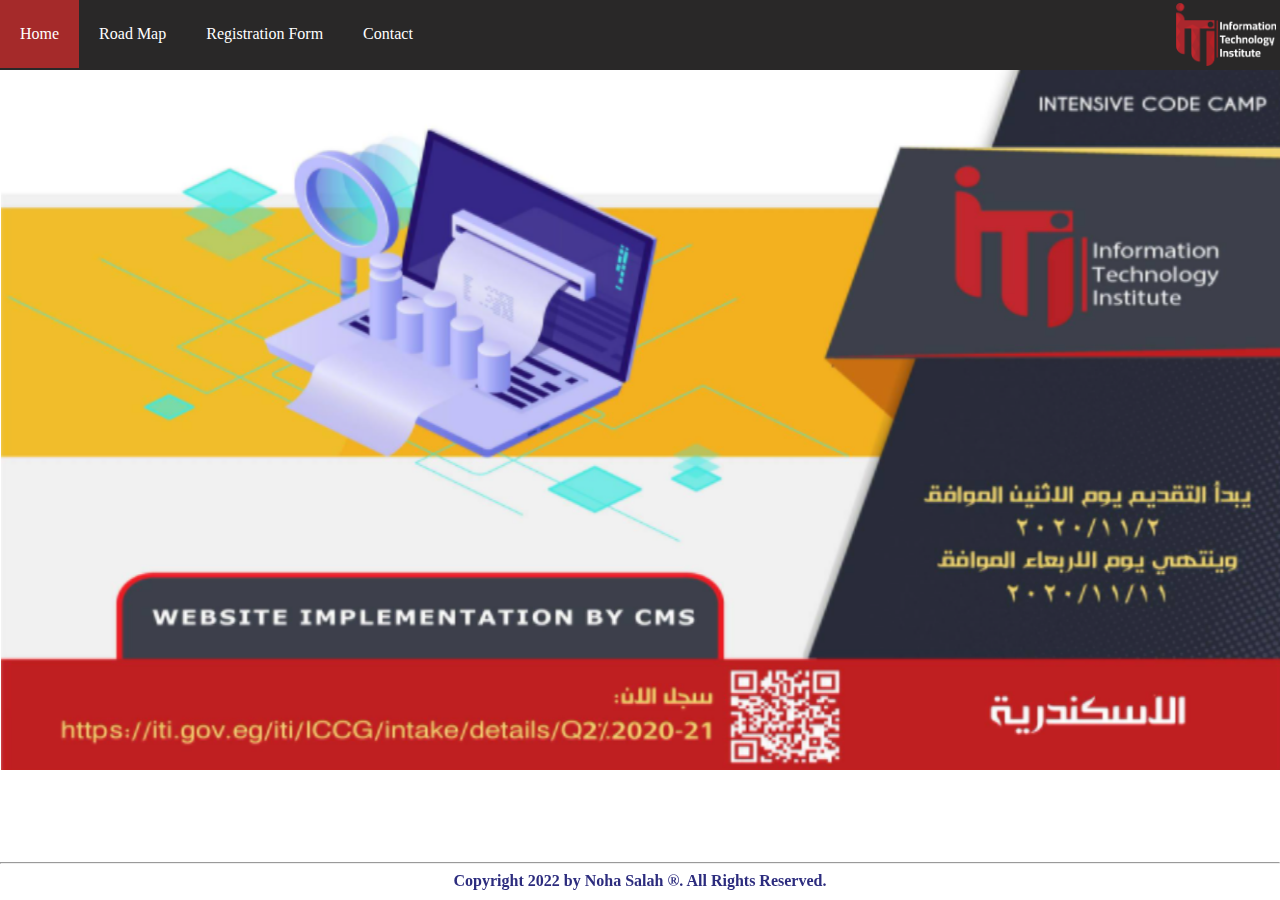
<file: index.html>
<!DOCTYPE html>

<head>
    <link rel="stylesheet" href="./css/my_style.css">
    <title>Document</title>
</head>

<body>
    <header>
        <ul class="ulMenu">
            <li>
                <a class="active" href="index.html">Home</a>
            </li>
            <li><a href="./docs/road_map.html"> Road Map</a></li>
            <li><a href="./docs/registration_form.html">Registration Form</a></li>
            <li><a href="https://www.iti.gov.eg/iti/home">Contact</a></li>
            <li class="iti-logo" style="float: right;"><img src="./imgs/ITI_logo2.png" alt="ITI_logo" width="100px">
            </li>
        </ul>
    </header>
    <section>
        <img src="./imgs/photo.png" alt="iti" width="100%" height="700px">
    </section>
    <footer>
        <hr>
        <strong class="c1" style="color: rgb(44, 44, 126)">
            Copyright 2022 by Noha Salah &reg;. All Rights Reserved.
        </strong>
    </footer>
</body>

</html>
</file>
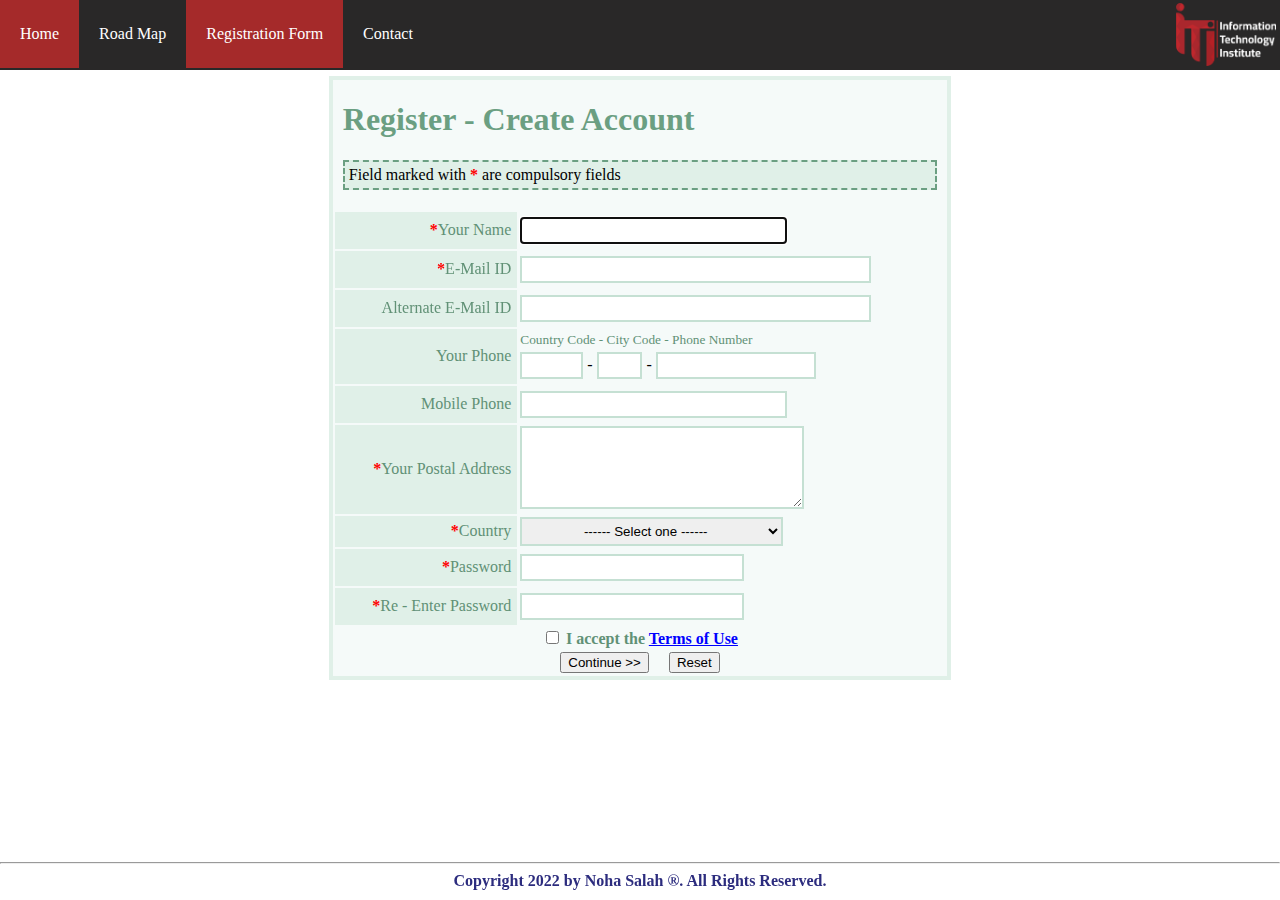
<file: docs/registration_form.html>
<!DOCTYPE html>

<head>
    <title>Road Map</title>
    <link rel="stylesheet" href="../css/my_style.css">
</head>

<body>
    <header>
        <ul class="ulMenu">
            <li>
                <a href="../index.html">Home</a>
            </li>
            <li><a href="./road_map.html"> Road Map</a></li>
            <li><a class="active" href="">Registration Form</a></li>
            <li><a href="https://www.iti.gov.eg/iti/home">Contact</a></li>
            <li class="iti-logo" style="float: right;"><img src="../imgs/ITI_logo2.png" alt="ITI_logo" width="100px">
            </li>
        </ul>
    </header>

    <section class="registration-section">

        <h1>Register - Create Account</h1>
        <div class="dashed-div">
            Field marked with <span class="custom-star">*</span> are compulsory fields
        </div>


        <form action="" method="post">
            <table align="center">
                <tbody>
                    <tr>
                        <td class="left-column">
                            <span> <span class="custom-star">*</span>Your Name </span>
                        </td>
                        <td class="right-column"><input type="text" name="name" required autofocus></td>
                    </tr>

                    <tr>
                        <td class="left-column">
                            <span class="custom-star">*</span>E-Mail ID
                        </td>
                        <td class="right-column"><input type="email" name="email" required></td>
                    </tr>

                    <tr>
                        <td class="left-column">
                            Alternate E-Mail ID
                        </td>
                        <td class="right-column"><input type="email" name="alternate-email"></td>
                    </tr>

                    <tr>
                        <td class="left-column">
                            Your Phone
                        </td>

                        <td class="right-column">
                            <small style="color: rgb(97, 145, 118);">
                                Country Code - City Code - Phone Number
                            </small>
                            </small>
                            <div>
                                <input type="tel" name="country-code" style="width: 12%;"> -
                                <input type="tel" name="city-code" style="width: 8%;"> -
                                <input type="tel" name="phone-number" style="width: 35%;">

                            </div>
                        </td>


                    </tr>

                    <tr>
                        <td class="left-column">
                            Mobile Phone
                        </td>
                        <td class="right-column"><input type="tel" name="mobile-phone"></td>
                    </tr>

                    <tr>

                        <td class="left-column">
                            <span class="custom-star">*</span>Your Postal Address
                        </td>
                        <td class="right-column"><textarea name="postal-address" cols="35" rows="5" required></textarea>
                        </td>
                    </tr>

                    <tr>
                        <td class="left-column">
                            <span class="custom-star">*</span>Country
                        </td>

                        <td class="right-column">
                            <select name="country" required>
                                <option disabled selected> ------ Select one ------</option>
                                <option value="Egypt">Egypt</option>
                                <option value="Palestine">Palestine</option>
                            </select>
                        </td>
                    </tr>

                    <tr>
                        <td class="left-column">
                            <span class="custom-star">*</span>Password
                        </td>
                        <td class="right-column"><input type="password" name="password" minlength="6" required></td>
                    </tr>

                    <tr>
                        <td class="left-column">
                            <span class="custom-star">*</span>Re - Enter Password
                        </td>
                        <td class="right-column"><input type="password" name="confirm-password" required></td>
                    </tr>

                </tbody>
                <tfoot align="center">
                    <tr>
                        <td class="right-column" colspan="2">
                            <input type="checkbox" id="ag" name="check-agree" required>
                            <label for="ag" style="font-weight: bold; color: rgb(97, 145, 118);">
                                I accept the <span style="color: blue; text-decoration: underline;">Terms
                                    of Use</span>
                            </label>
                        </td>

                    </tr>

                    <tr>
                        <td class="right-column" colspan="2">
                            <input type="submit" value="Continue >>">
                            &nbsp; &nbsp;
                            <input type="reset" value="Reset">
                        </td>
                    </tr>
                </tfoot>
            </table>
        </form>
    </section>


    <footer>
        <hr>
        <strong class="c1" style="color: rgb(44, 44, 126)">
            Copyright 2022 by Noha Salah &reg;. All Rights Reserved.
        </strong>
    </footer>
</body>

</html>
</file>
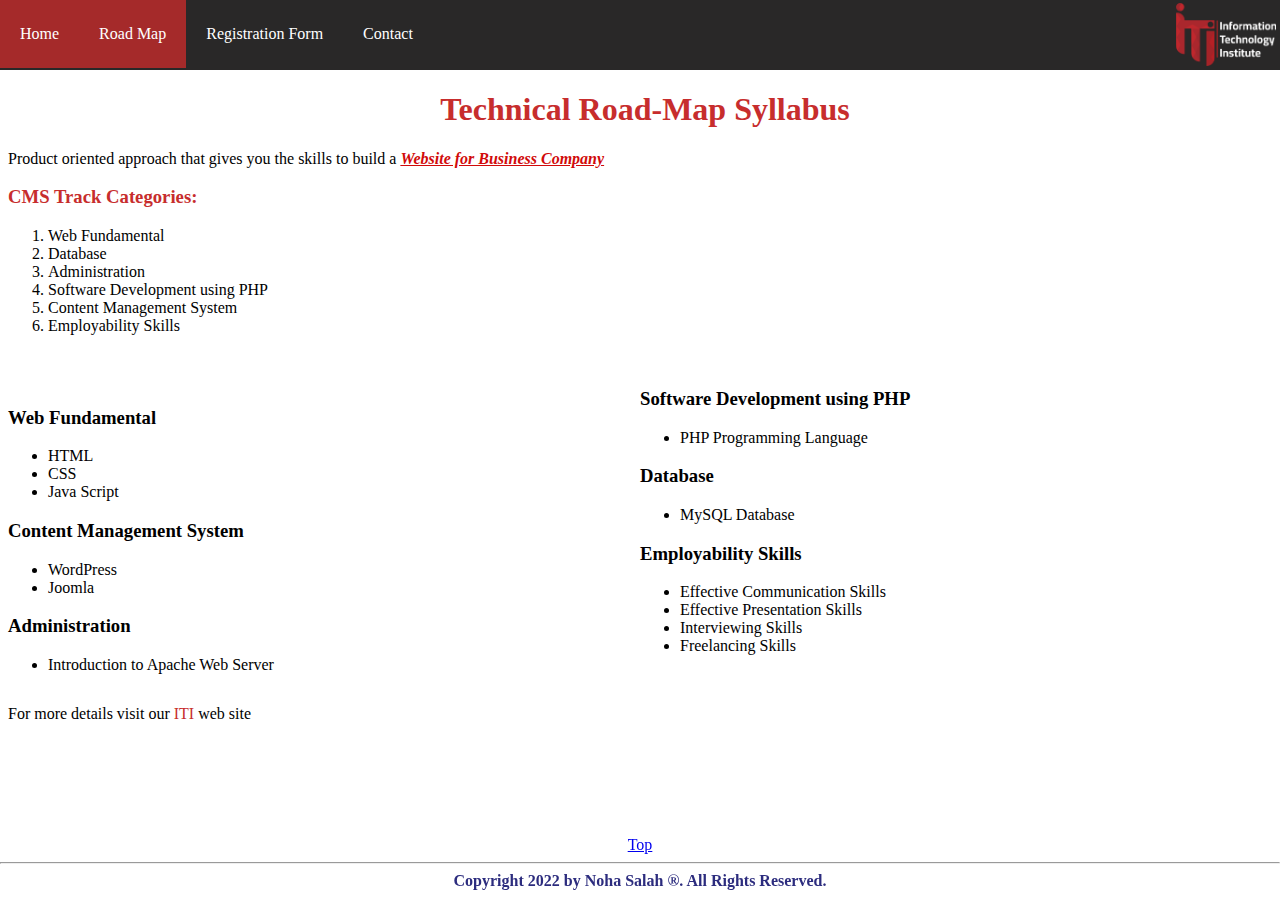
<file: docs/road_map.html>
<!DOCTYPE html>

<head>
  <title>Road Map</title>
  <link rel="stylesheet" href="../css/my_style.css">
</head>

<body>
  <header>
    <ul class="ulMenu">
      <li>
        <a href="../index.html">Home</a>
      </li>
      <li><a class="active" href=""> Road Map</a></li>
      <li><a href="./registration_form.html">Registration Form</a></li>
      <li><a href="https://www.iti.gov.eg/iti/home">Contact</a></li>
      <li class="iti-logo" style="float: right;"><img src="../imgs/ITI_logo2.png" alt="ITI_logo" width="100px"></li>
    </ul>
  </header>

  <h1 style="text-align: center; color: rgb(199, 45, 45)">
    Technical Road-Map Syllabus
  </h1>

  <section class="roadmap-section">

    <p>
      Product oriented approach that gives you the skills to build a <span class="custom-text"> Website for Business
        Company</span>

    <h3 style="color: rgb(199, 45, 45);">CMS Track Categories:</h3>
    <ol>
      <li>Web Fundamental</li>
      <li>Database</li>
      <li>Administration</li>
      <li>Software Development using PHP</li>
      <li>Content Management System</li>
      <li>Employability Skills</li>
    </ol>
  </section>

  <br>

  <section class="roadmap-section">
    <div class="left-div">
      <h3>Web Fundamental</h3>
      <ul>
        <li>HTML</li>
        <li>CSS</li>
        <li>Java Script</li>
      </ul>

      <h3>Content Management System</h3>
      <ul>
        <li>WordPress</li>
        <li>Joomla</li>
      </ul>

      <h3>Administration</h3>
      <ul>
        <li>Introduction to Apache Web Server</li>
      </ul>

    </div>

    <div class="right-div">
      <h3>Software Development using PHP</h3>
      <ul>
        <li>PHP Programming Language</li>
      </ul>

      <h3>Database</h3>
      <ul>
        <li>MySQL Database</li>
      </ul>

      <h3>Employability Skills</h3>
      <ul>
        <li>Effective Communication Skills</li>
        <li>Effective Presentation Skills</li>
        <li>Interviewing Skills</li>
        <li>Freelancing Skills</li>
      </ul>
    </div>
  </section>

  <br>

  <div style="margin: 8px;">
    <p>For more details visit our <span style="color: rgb(199, 45, 45);">ITI </span>web site</p>
  </div>

  <footer>
    <div class="bottom-spacing">
      <a href="#top">Top</a>
    </div>

    <hr />

    <div class="top-spacing bottom-spacing">
      <strong style="color: rgb(44, 44, 126)">
        Copyright 2022 by Noha Salah &reg;. All Rights Reserved.
      </strong>
    </div>
  </footer>
</body>

</html>
</file>
<file: css/my_style.css>
/* nav bar */

.ulMenu {
  list-style-type: none;
  margin: 0;
  padding: 0;
  background-color: rgb(41, 40, 40);
  overflow: hidden;
}

.ulMenu li {
  float: left;
}
.ulMenu li a {
  display: block;
  color: white;
  text-align: center;
  padding: 25px 20px;
  text-decoration: none;
}
.ulMenu li a:hover {
  background-color: brown;
}

.iti-logo {
  padding: 3px 4px 0 0;
}

.active {
  background-color: brown;
}

/* registration screen */

.registration-section {
  width: 48%;
  margin: 6px auto;
  background-color: rgb(245, 250, 249);
  border: solid 4px rgb(224, 240, 232);
}

h1 {
  margin-left: 10px;
  color: rgb(107, 159, 130);
}

.dashed-div {
  background-color: rgb(224, 240, 232);
  padding: 4px;
  margin: 20px 10px;
  border: dashed 2px rgb(107, 159, 130);
}

input[type="text"] {
  width: 60%;
  padding: 4px;
  margin: 4px 0;
  border: solid 2px rgb(197, 224, 211);
}
input[type="email"] {
  width: 80%;
  padding: 4px;
  margin: 4px 0;
  border: solid 2px rgb(197, 224, 211);
}
input[type="password"] {
  width: 50%;
  padding: 4px;
  margin: 4px 0;
  border: solid 2px rgb(197, 224, 211);
}

input[type="tel"] {
  width: 60%;
  padding: 4px;
  margin: 4px 0;
  border: solid 2px rgb(197, 224, 211);
}

textarea {
  width: 65%;
  border: solid 2px rgb(197, 224, 211);
}

select {
  width: 62%;
  padding: 4px;
  border: solid 2px rgb(197, 224, 211);
  text-align: center;
}

.custom-star {
  color: red;
  font-weight: bold;
}

table {
  align-items: center;
}

.right-column {
  background-color: rgb(245, 250, 249);
}

.left-column {
  text-align: right;
  background-color: rgb(224, 240, 232);
  color: rgb(97, 145, 118);
  padding: 6px;
  width: 30%;
}

/* Road map screen */

.roadmap-section {
  margin: 0 8px;
}

p .custom-text {
  color: rgb(209, 10, 10);
  text-decoration: underline;
  font-style: italic;
  font-weight: bold;
}

.left-div {
  width: 50%;
  float: left;
}

.right-div {
  margin-left: 50%;
}

/* layout */

body {
  margin: 0;
}

footer {
  position: fixed;
  bottom: 0;
  width: 100%;
  text-align: center;
  margin: 10px 0px;
}
</file>
